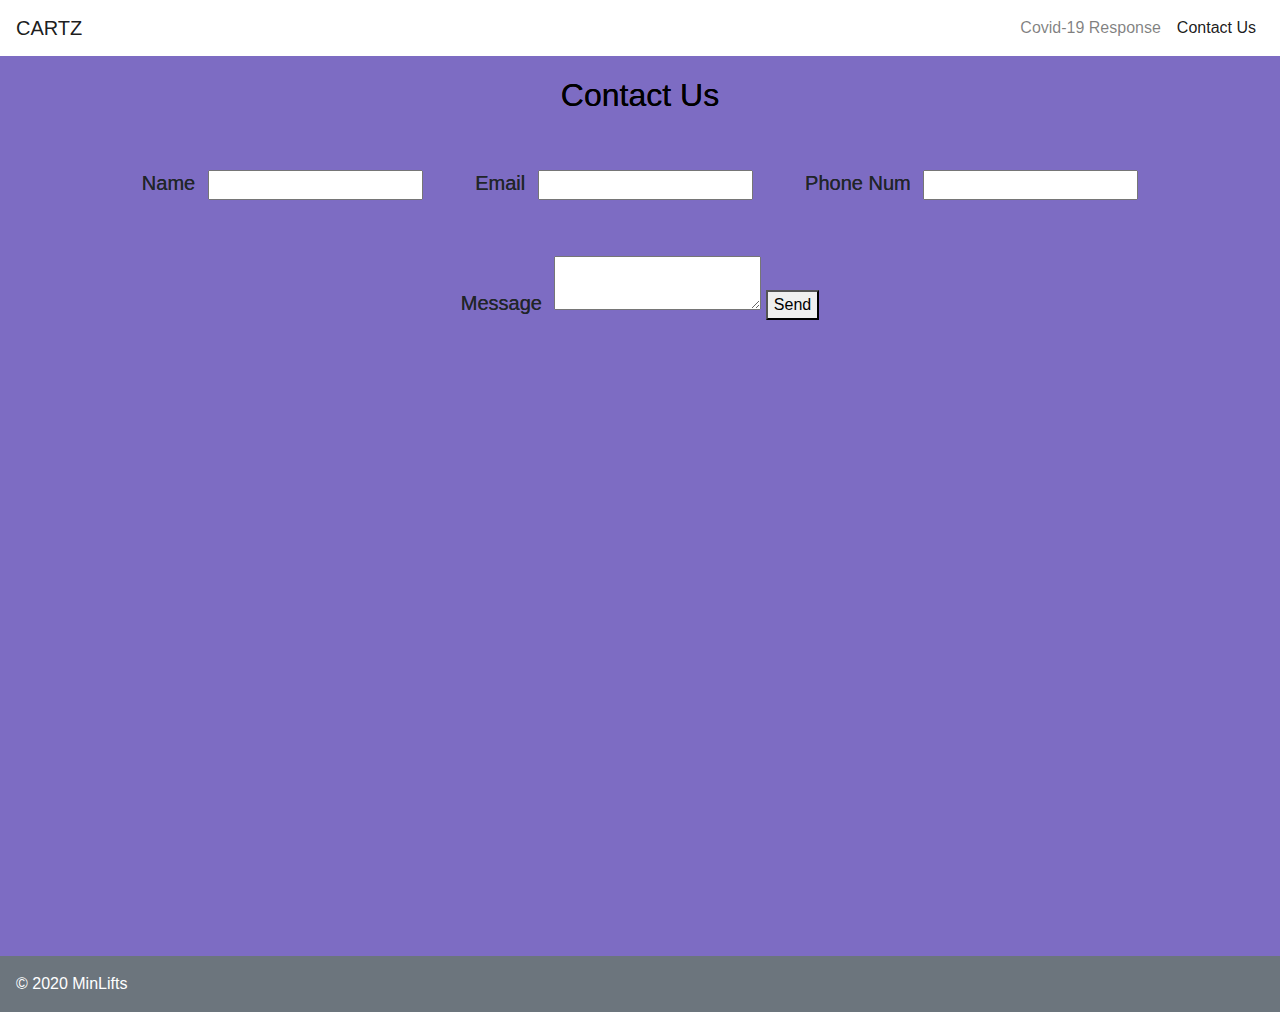
<file: contact.html>
<!DOCTYPE html>
<html lang="en">

<head>
    <meta charset="UTF-8">
    <meta name="viewport" content="width=device-width, initial-scale=1.0">
    <title>Launch Page</title>
    <link rel="stylesheet" href="https://stackpath.bootstrapcdn.com/bootstrap/4.3.1/css/bootstrap.min.css">
    <link rel="stylesheet" href="https://bootswatch.com/4/slate/bootstrap.min.css">
    <link rel="stylesheet" href="style.css">
</head>

<body class="bg-light">
    <nav class="navbar navbar-expand navbar-light sticky-top">
        <a href="index.html" class="navbar-brand">CARTZ</a>
        <div class="navbar-nav ml-auto">
            <li class="nav-item">
                <a href="covid-19.html" class="nav-link" data-toggle="tooltip" data-placement="bottom"
                    title="Origins of MinLifts">Covid-19 Response</a>
            </li>
            <li class="nav-item active">
                <a href="contact.html" class="nav-link" data-toggle="tooltip" data-placement="bottom"
                    title="Get in contact">Contact Us</a>
            </li>
        </div>
    </nav>

    <div class="jumbotron text-center m-0 border-0 rounded-0">
        <h2 class="pb-5">Contact Us</h2>

        <form>
            <div class="pb-5">
                <label>
                    <h3 class="d-lg-inline pr-2">Name</h3>
                    <input type="text" class="mr-5">
                </label>

                <label>
                    <h3 class="d-lg-inline pr-2">Email</h3>
                    <input type="email" class="mr-5">
                </label>

                <label>
                    <h3 class="d-lg-inline pr-2">Phone Num</h3>
                    <input type="text">
                </label>
            </div>
            <div class="message">
                <label>
                    <h3 class="d-lg-inline pr-2">Message</h3>
                    <textarea></textarea>
                </label>
                <button type="button" data-toggle="modal" data-target="#sendModal">Send</button>
            </div>
        </form>
    </div>

    <!-- Modal -->
    <div id="sendModal" class="modal fade" role="dialog">
        <div class="modal-dialog">

            <!-- Modal content-->
            <div class="modal-content">
                <div class="modal-header">
                    <h4 class="modal-title">Message Submitted</h4>
                </div>
                <div class="modal-body">
                    <p>We'll get back to you soon.</p>
                </div>
                <div class="modal-footer">
                    <button type="button" class="btn btn-default" data-dismiss="modal">Close</button>
                </div>
            </div>

        </div>
    </div>

    <div class="bg-secondary p-3">&copy; 2020 MinLifts</div>

    <script src="https://code.jquery.com/jquery-3.3.1.slim.min.js"
        integrity="sha384-q8i/X+965DzO0rT7abK41JStQIAqVgRVzpbzo5smXKp4YfRvH+8abtTE1Pi6jizo"
        crossorigin="anonymous"></script>
    <script src="https://cdnjs.cloudflare.com/ajax/libs/popper.js/1.14.7/umd/popper.min.js"
        integrity="sha384-UO2eT0CpHqdSJQ6hJty5KVphtPhzWj9WO1clHTMGa3JDZwrnQq4sF86dIHNDz0W1"
        crossorigin="anonymous"></script>
    <script src="https://stackpath.bootstrapcdn.com/bootstrap/4.3.1/js/bootstrap.min.js"
        integrity="sha384-JjSmVgyd0p3pXB1rRibZUAYoIIy6OrQ6VrjIEaFf/nJGzIxFDsf4x0xIM+B07jRM"
        crossorigin="anonymous"></script>
</body>

</html>
</file>
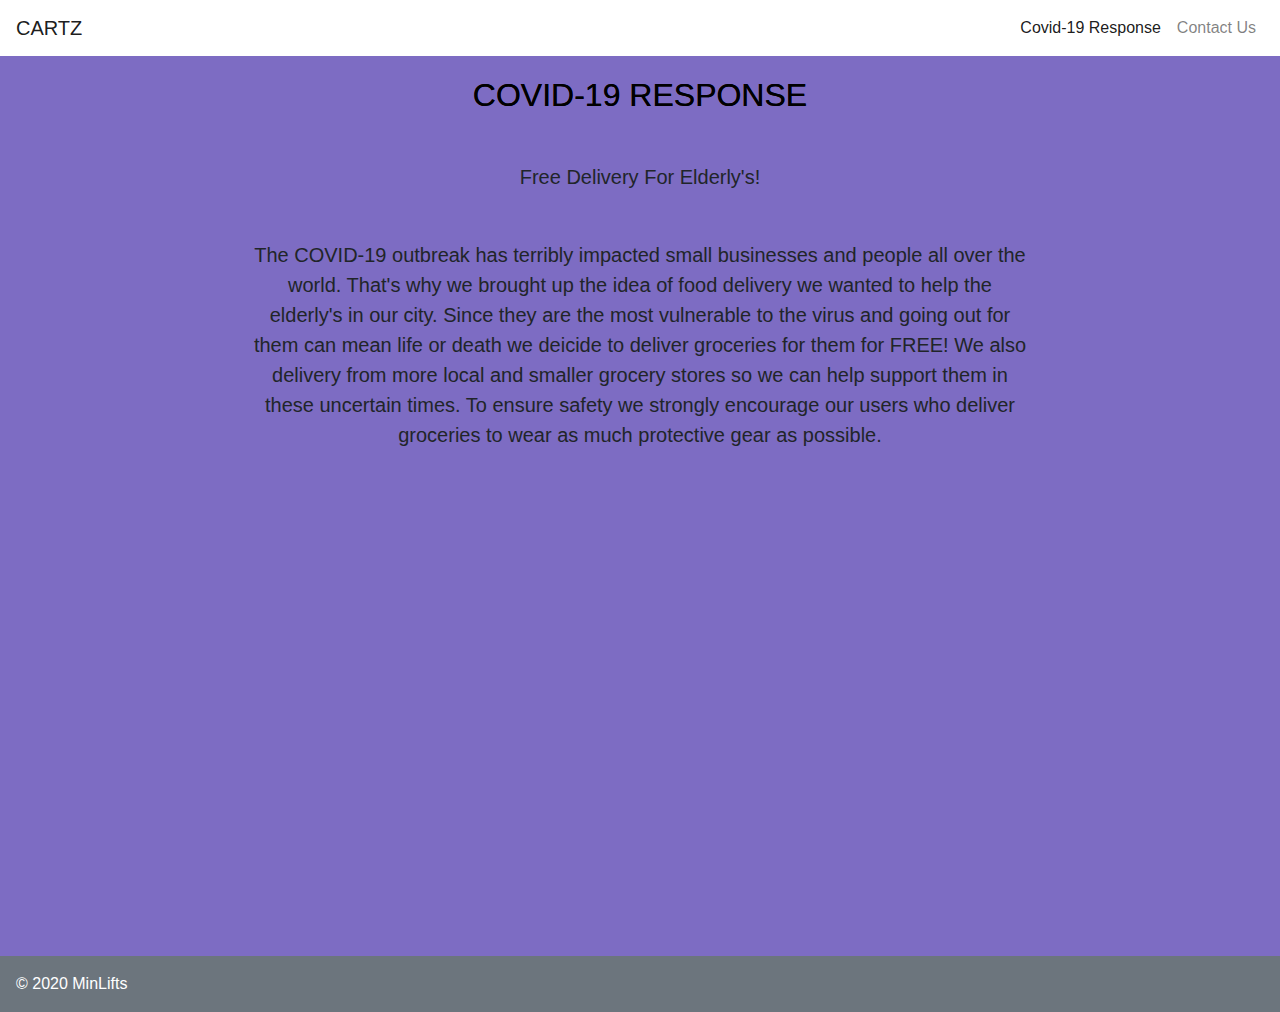
<file: covid-19.html>
<!DOCTYPE html>
<html lang="en">

<head>
    <meta charset="UTF-8">
    <meta name="viewport" content="width=device-width, initial-scale=1.0">
    <title>Launch Page</title>
    <link rel="stylesheet" href="https://stackpath.bootstrapcdn.com/bootstrap/4.3.1/css/bootstrap.min.css">
    <link rel="stylesheet" href="https://bootswatch.com/4/slate/bootstrap.min.css">
    <link rel="stylesheet" href="style.css">
</head>

<body>
    <nav class="navbar navbar-expand navbar-light sticky-top">
        <a href="index.html" class="navbar-brand">CARTZ</a>
        <div class="navbar-nav ml-auto">
            <li class="nav-item active">
                <a href="covid-19.html" class="nav-link" data-toggle="tooltip" data-placement="bottom"
                    title="Origins of MinLifts">Covid-19 Response</a>
            </li>
            <li class="nav-item">
                <a href="contact.html" class="nav-link" data-toggle="tooltip" data-placement="bottom"
                    title="Get in contact">Contact Us</a>
            </li>
        </div>
    </nav>

    <div class="jumbotron text-center m-0 border-0 rounded-0">
        <h2 class="mb-5">COVID-19 RESPONSE</h2>
        <div class="col-lg-8 offset-2">
            <p class="lead mb-5">Free Delivery For Elderly's!</p>
            <p class="lead">The COVID-19 outbreak has terribly impacted small businesses and people all over the world. 
            That's why we brought up the idea of food delivery we wanted to help the elderly's in our city. 
            Since they are the most vulnerable to the virus and going out for them can mean life or death we 
            deicide to deliver groceries for them for FREE! We also delivery from more local and smaller grocery stores 
            so we can help support them in these uncertain times. To ensure safety we strongly 
            encourage our users who deliver groceries to wear as much protective gear as possible.</p>
        </div>
    </div>

    <div class="bg-secondary p-3">&copy; 2020 MinLifts</div>

    <script src="https://code.jquery.com/jquery-3.3.1.slim.min.js"
        integrity="sha384-q8i/X+965DzO0rT7abK41JStQIAqVgRVzpbzo5smXKp4YfRvH+8abtTE1Pi6jizo"
        crossorigin="anonymous"></script>
    <script src="https://cdnjs.cloudflare.com/ajax/libs/popper.js/1.14.7/umd/popper.min.js"
        integrity="sha384-UO2eT0CpHqdSJQ6hJty5KVphtPhzWj9WO1clHTMGa3JDZwrnQq4sF86dIHNDz0W1"
        crossorigin="anonymous"></script>
    <script src="https://stackpath.bootstrapcdn.com/bootstrap/4.3.1/js/bootstrap.min.js"
        integrity="sha384-JjSmVgyd0p3pXB1rRibZUAYoIIy6OrQ6VrjIEaFf/nJGzIxFDsf4x0xIM+B07jRM"
        crossorigin="anonymous"></script>
</body>

</html>
</file>
<file: style.css>
.navbar {
    background-color: rgb(255, 255, 255);
}

.color-me {
  color: white;
}

.bg-secondary {
    color: white;
}

.btn-primary:hover {
    background-color: blue;
    color:white;
}

.jumbotron {
    position: relative;
    background: #7D6CC3;
    padding-top:20px;  
    height: 100vh;
  }

.jumbotron.text-center.hero-background-img h1{
    font-size: 10em;
    text-shadow: 0px 0px;
}

.jumbotron-background-img {
  background-repeat: no-repeat;
  background-size: cover;
  background-position: center;
  top: 0;
  left: 0;
  right: 0;
  bottom: 0;
  opacity: 0.75;
  color: white;
}

h2 {
  text-decoration: none;
  text-shadow: 0px 0px;
  color: #000;
}

h3 {
  font-size: 1.25em;
  text-shadow: 0px 0px;
}

.phone {
  size: 10em;
}
</file>
